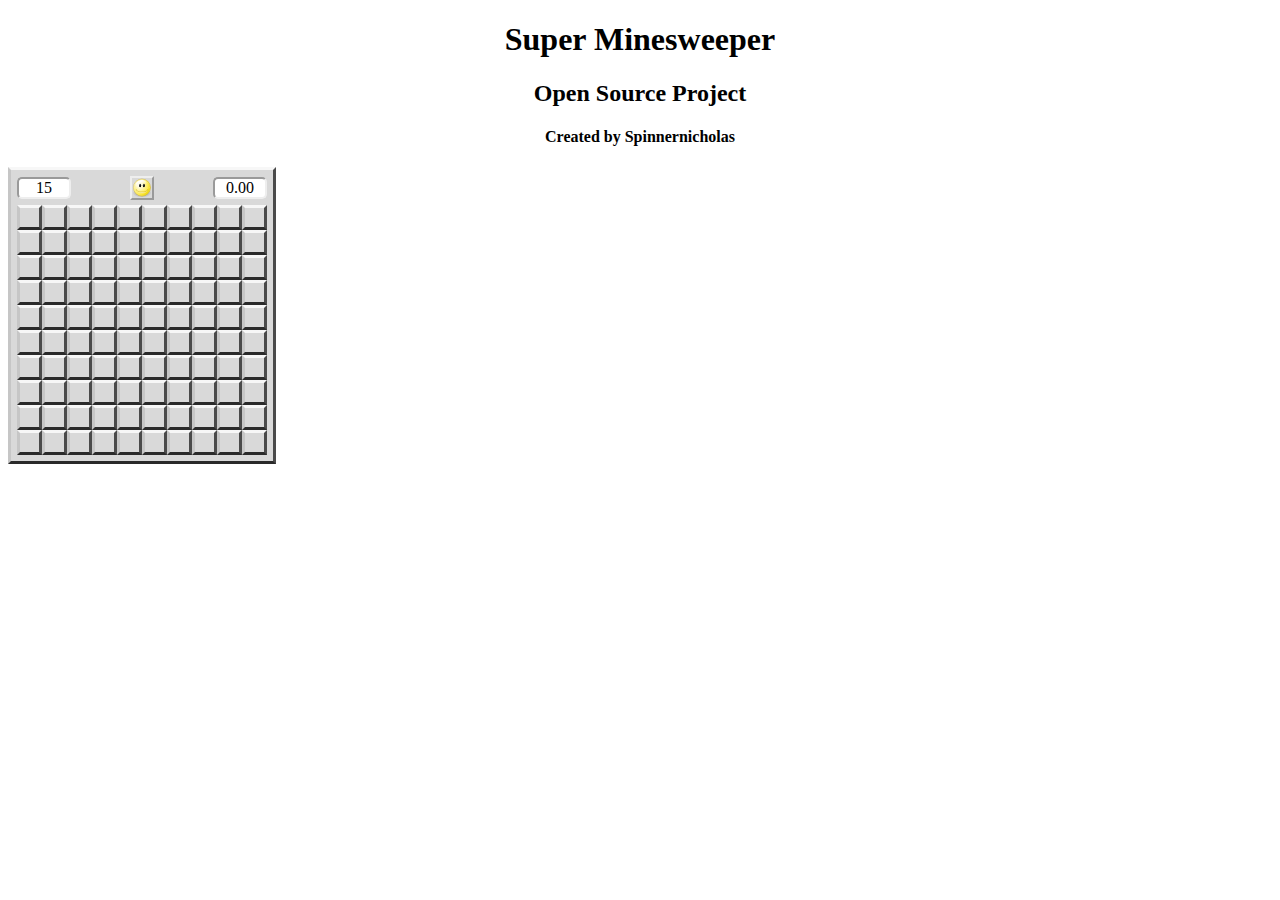
<file: index.html>
<!DOCTYPE html>
<html lang="en">
  <head>
    <meta charset="utf-8">
    <title>Super Minesweeper</title>
    <link rel="stylesheet" type="text/css" href="src/html5/minesweeper.css">
  </head>
  <body>
    <center>
      <h1>Super Minesweeper</h1>
      <h2>Open Source Project</h2>
      <h4>Created by Spinnernicholas</h4>
    <div id="minesweeper">
      <div id="scorebar">
        <div class="score" id="minecounter">00</div>
        <div id="gamefaceholder">
          <div id="gameface"></div>
        </div>
        <div class="score" id="timer">0.00</div>
      </div>
      <div id="minefield"></div>
    </div>
    </center>
    <script src="src/html5/jquery-1.11.0.min.js"></script>
    <script src="src/html5/minesweeper.js"></script>
  </body>
</html>
</file>
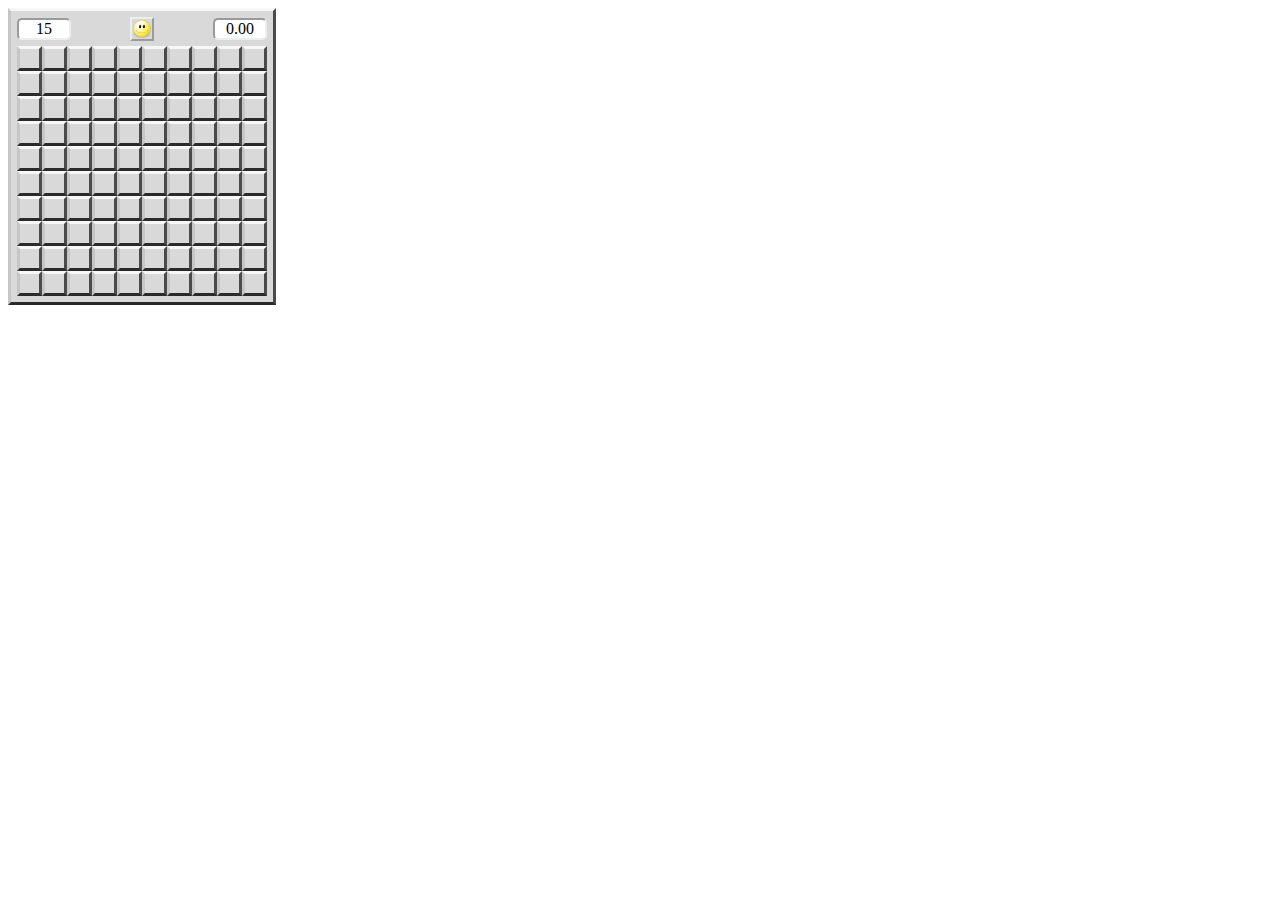
<file: src/html5/index.html>
<!DOCTYPE html>
<html lang="en">
  <head>
    <meta charset="utf-8">
    <title>Super Minesweeper</title>
    <link rel="stylesheet" type="text/css" href="minesweeper.css">
  </head>
  <body>
    <div id="minesweeper">
      <div id="scorebar">
        <div class="score" id="minecounter">00</div>
        <div id="gamefaceholder">
          <div id="gameface"></div>
        </div>
        <div class="score" id="timer">0.00</div>
      </div>
      <div id="minefield"></div>
    </div>
    <script src="jquery-1.11.0.min.js"></script>
    <script src="minesweeper.js"></script>
  </body>
</html>
</file>
<file: src/html5/minesweeper.css>
/*---- Greater Game Objects ----*/

/*Container Div*/
#minesweeper{
  float: left;
  padding: 6px;
  border: 3px;
  border-style: outset;
  border-color: #F7F7F7 #9E9E9E #7E7E7E #C6C6C6;
  background-color: #D9D9D9;
}

/*Top Score Bar*/
#scorebar{
  height: 25px;
  background-color: #D9D9D9;
}

/*Mine Counter*/
#minecounter{
  display: inline-block;
  position: relative;
  top: -7px;
}

/*Timer*/
#timer{
  display: inline-block;
  position: relative;
  top: -7px;
}

/*Score Box - ie. Mine Counter, Timer*/
.score{
  text-align: center;
  width: 50px;
  background-color: white;
  border: 2px;
  border-style: inset;
  border-radius:5px;
}

/*Gameface Button Holder - Used for centering*/
#gamefaceholder{
  display: inline-block;
  width: 134px;
}

/*Gameface button*/
#gameface{
  margin: 0 auto;
  width: 20px;
  height: 20px;
  background-image: url(face-smile.svg);
  background-size: 20px;
  background-repeat:no-repeat;
  background-position: center center;
  padding: 0px;
  border: 2px;
  border-style: outset;
}

#gameface.gameover.lose{
  background-image: url(face-sick.svg);
}

#gameface.gameover.win{
  background-image: url(face-smile-big.svg);
}

/*Actual Minefield*/
#minefield{
  position: relative;
  margin-top: 4px;
  width: 230px;
  height: 230px;
  padding: 10px;
  background-image: url(background.svg);
}

/*---- Basic Cell States ----*/

.cell{
  position: absolute;
  background-repeat:no-repeat;
  background-position: center center;
}

.hidden{
  width: 19px;
  height: 19px;
  border: 3px;
  border-style: outset;
  border-color: #F7F7F7 #9E9E9E #7E7E7E #C6C6C6;
  background-color: #D9D9D9;
}

.hidden.revealed{
  width: 19px;
  height: 19px;
  border: 3px;
  border-style: outset;
  border-color: #F7F7F7 #9E9E9E #7E7E7E #C6C6C6;
  background-color: #D9D9D9;
}

.revealed{
  width: 24px;
  height: 24px;
  border: 1px;
  border-style: solid;
  border-color: #C6C6C6;
}

/*---- Mines ----*/

.mine.hidden.revealed{
  background-size: 15px;
  background-image: url(black-bomb.svg);
  background-color: #D9D9D9;
}

.mine.revealed{
  background-size: 20px;
  background-image: url(black-bomb.svg);
  background-color: red;
}

/*---- Other Cell States ----*/

/*basic flag*/
.flagged.flag{
  background-size: 19px;
  background-image: url(flag.svg);
}

/*flagged unknown*/
.flagged.unknown{
  background-size: 19px;
  background-image: url(questionmark.svg);
}

/*---- Number Cells ----*/

.number{
  background-size: 19px;
  background-repeat:no-repeat;
  background-position: center center;
}

.n1{
  background-image: url(1.svg);
}

.n2{
  background-image: url(2.svg);
}

.n3{
  background-image: url(3.svg);
}

.n4{
  background-image: url(4.svg);
}

.n5{
  background-image: url(5.svg);
}

.n6{
  background-image: url(6.svg);
}

.n7{
  background-image: url(7.svg);
}

.n8{
  background-image: url(8.svg);
}
</file>
